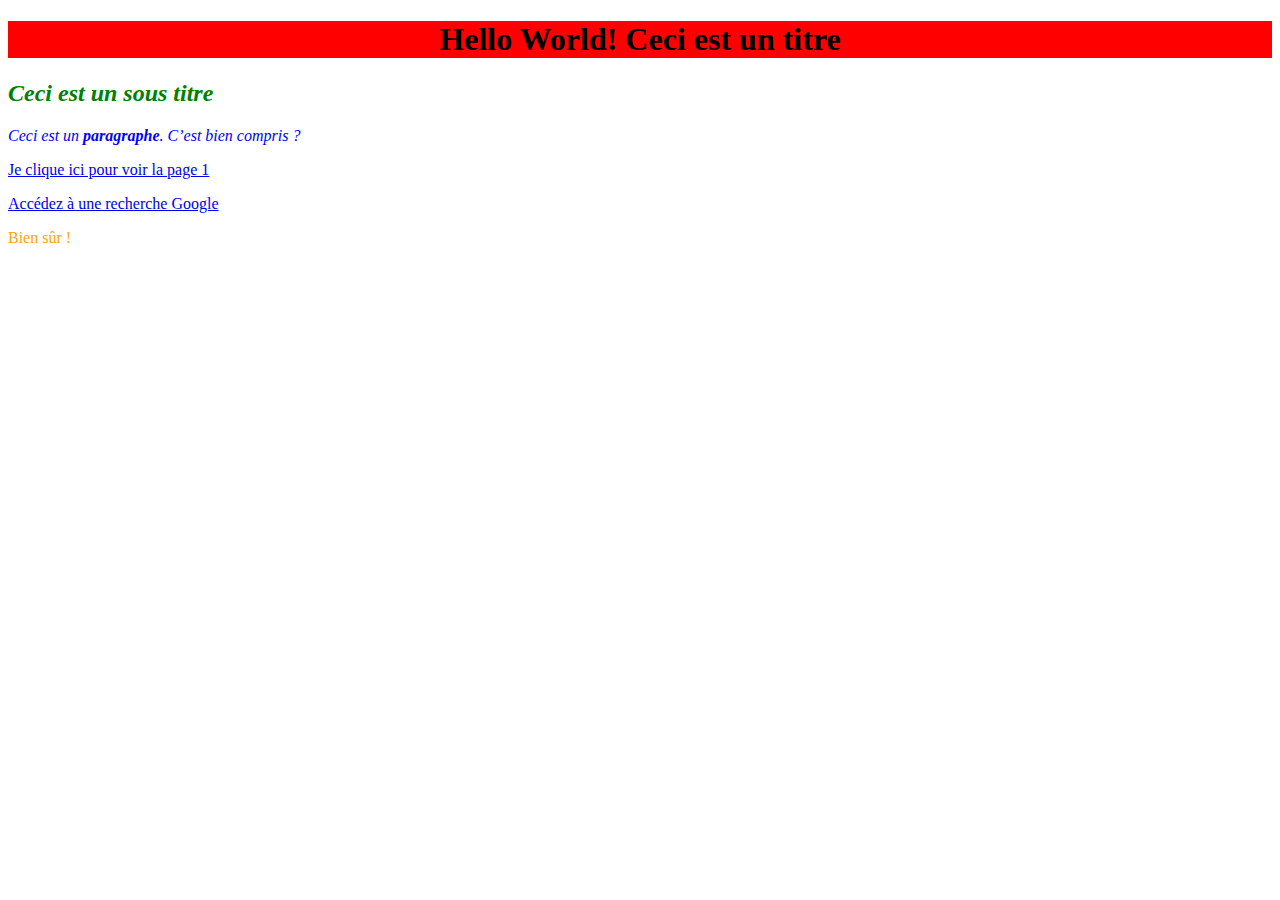
<file: 03_HTML/index.html>
<!doctype html>
<html lang="fr">
	<head>
		<meta charset="utf-8">
		<title>Voici mon site : Page index</title>
		<link rel="stylesheet" href="monStyle.css">
	</head>
	<body>
		<h1> Hello World! Ceci est un titre </h1>
		<h2> Ceci est un sous titre </h2>
		<p id="para_1">Ceci est un <strong>paragraphe</strong>. C’est bien compris ? </p>
		<p>
			<a href="page1.html">Je clique ici pour voir la page 1 </a>
		</p>
		<p>
			<a href="http://www.google.fr">Accédez à une recherche Google</a>
		</p>
		<p>Bien sûr !</p>
	</body>
</html>
</file>
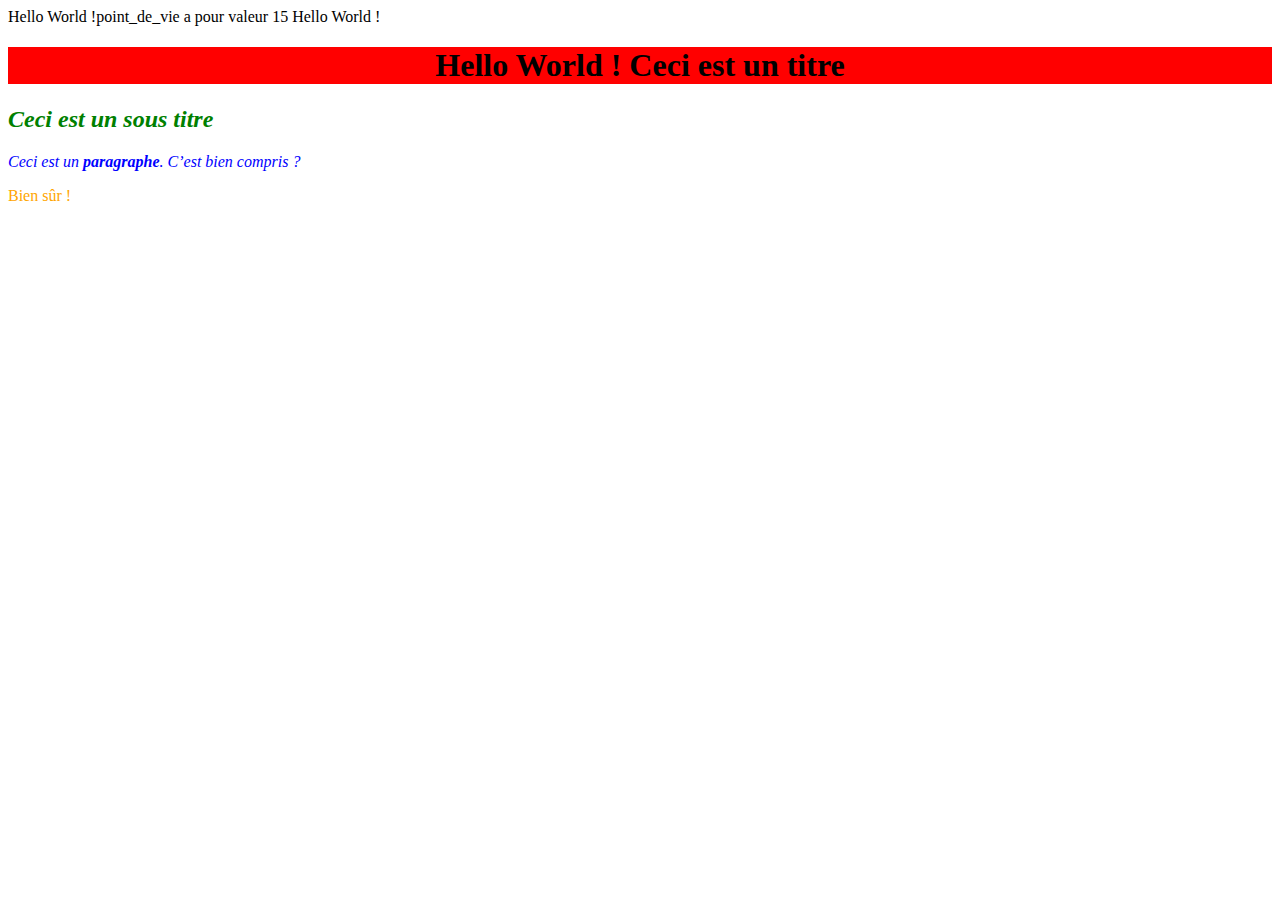
<file: 04_JavaScript/index.html>
<!doctype html>
<html lang="fr">
	<head>
		<meta charset="utf-8">
		<title>Programmation JavaScript</title>
		<script src="monProgramme.js"></script>
		<link rel="stylesheet" href="monStyle.css">
		<script>
			document.write ("Hello World !");
		</script>
	</head>
	<body>
		<h1>Hello World ! Ceci est un titre</h1>
		<h2>Ceci est un sous titre</h2>
		<p id="para_1">Ceci est un <strong>paragraphe</strong>. C’est bien compris ? </p>
		<p>Bien sûr !</p>
	</body>
</html>
</file>
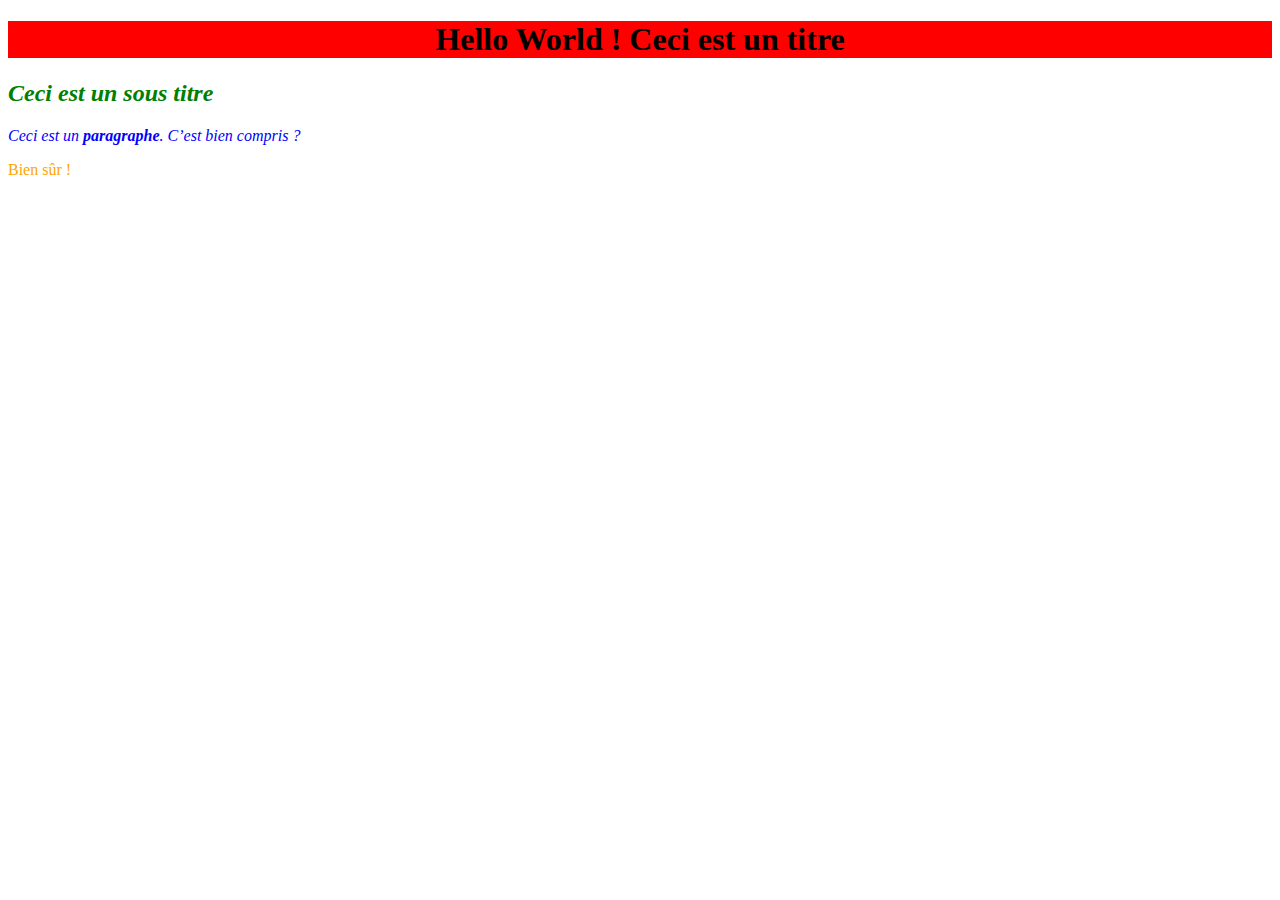
<file: 02_CSS/modele.html>
<!doctype html>
<html lang="fr">
	<head>
		<meta charset="utf-8">
		<title>Voici mon site</title>
		<link rel="stylesheet" href="monStyle.css">
	</head>
	<body>
		<h1>Hello World ! Ceci est un titre</h1>
		<h2>Ceci est un sous titre</h2>
		<p id="para_1">Ceci est un <strong>paragraphe</strong>. C’est bien compris ? </p>
		<p>Bien sûr !</p>
	</body>
</html>
</file>
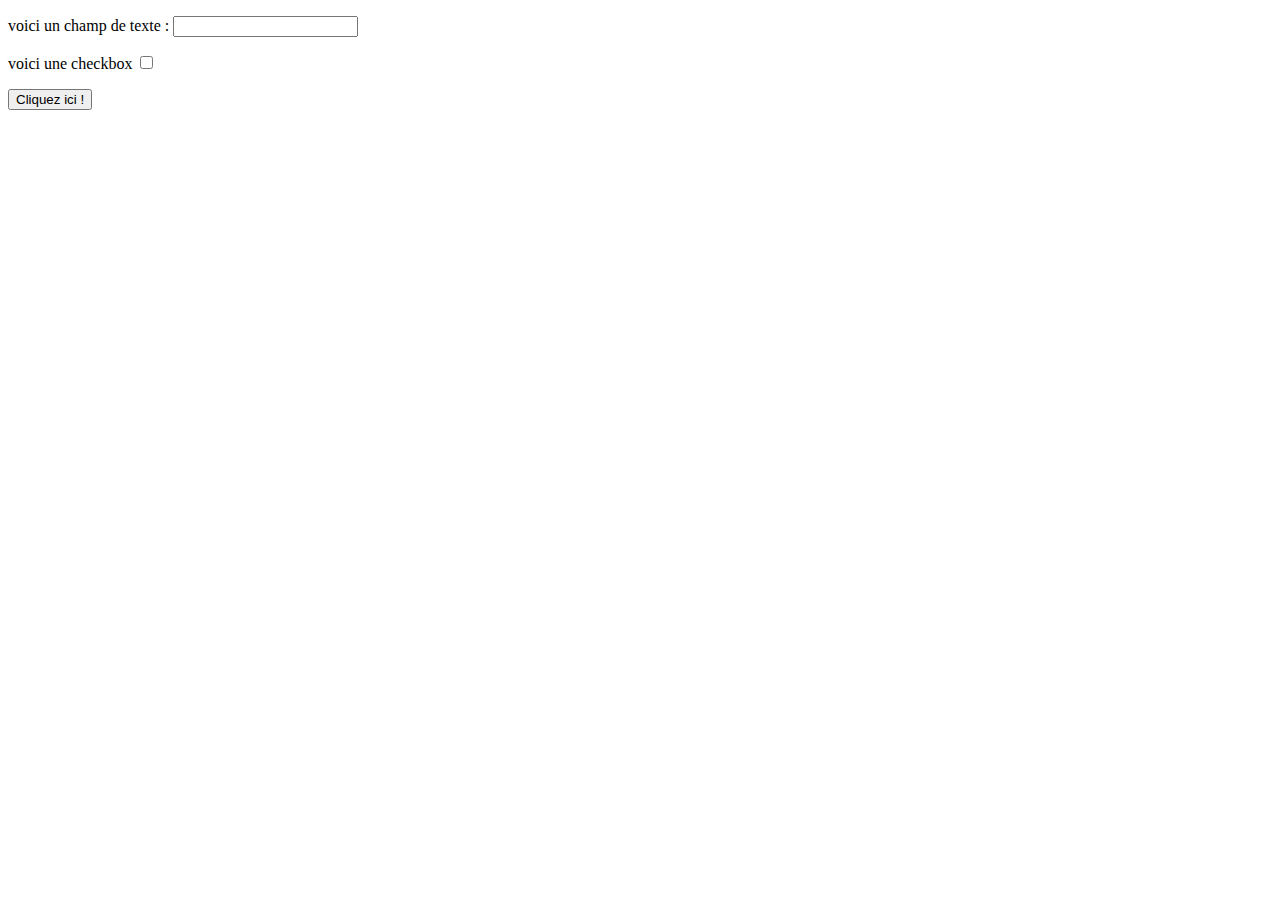
<file: 03_HTML/formulaire.html>
<!doctype html>
<html lang="fr">
	<head>
		<meta charset="utf-8">
		<title>Voici mon site</title>
	</head>
		<body>
			<form>
				<p>voici un champ de texte : <input type="text"/></p>
				<p>voici une checkbox <input type="checkbox"/></p>
				<button>Cliquez ici !</button>
			</form>
	</body>
</html>
</file>
<file: 03_HTML/monStyle.css>
h1
{
	text-align: center;
	background-color: red;
}
h2
{
	font-family: Verdana;
	font-style: italic;
	color: green;
}
p
{
	font-family: Verdana;
	color: orange;
}

#para_1
{
	font-style: italic;
	color: blue;
}

button {
	background-color: #4CAF50; /* Green */
	border: none;
	border-radius: 12px;
	color: white;
	text-decoration: none;
	font-size: 16px;
}
</file>
<file: 04_JavaScript/monStyle.css>
h1
{
	text-align: center;
	background-color: red;
}
h2
{
	font-family: Verdana;
	font-style: italic;
	color: green;
}
p
{
	font-family: Verdana;
	color: orange;
}

#para_1
{
	font-style: italic;
	color: blue;
}

button {
	background-color: #4CAF50; /* Green */
	border: none;
	border-radius: 12px;
	color: white;
	text-decoration: none;
	font-size: 16px;
}
</file>
<file: 02_CSS/monStyle.css>
h1
{
	text-align: center;
	background-color: red;
}
h2
{
	font-family: Verdana;
	font-style: italic;
	color: green;
}
p
{
	font-family: Verdana;
	color: orange;
}

#para_1
{
	font-style: italic;
	color: blue;
}
</file>
